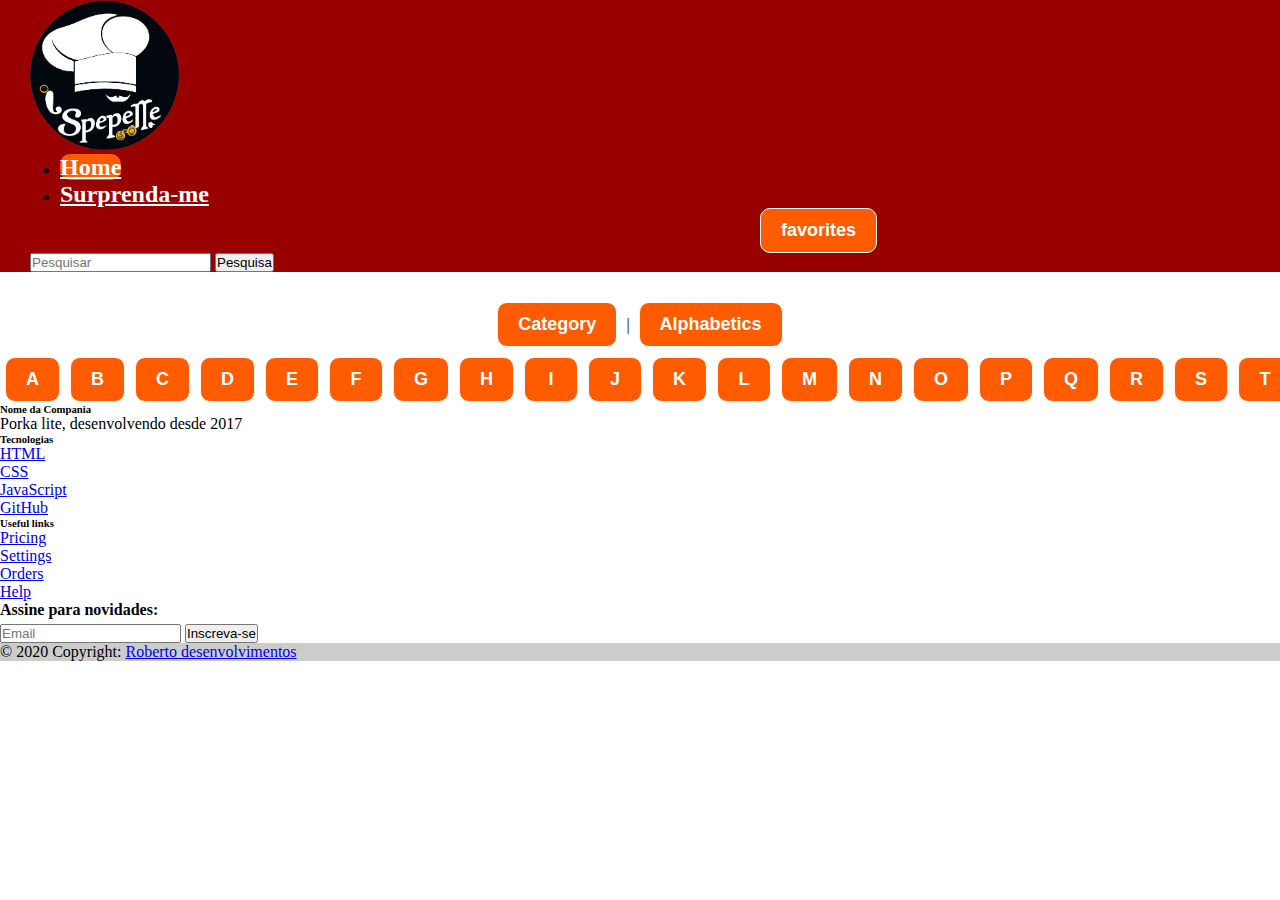
<file: index.html>
<!DOCTYPE html>
<html lang="en">
  <head>
    <meta charset="UTF-8" />
    <meta http-equiv="X-UA-Compatible" content="IE=edge" />
    <meta name="viewport" content="width=device-width, initial-scale=1.0" />
    <title>Receitas</title>
    <link
      href="https://cdn.jsdelivr.net/npm/bootstrap@5.2.2/dist/css/bootstrap.min.css"
      rel="stylesheet"
      integrity="sha384-Zenh87qX5JnK2Jl0vWa8Ck2rdkQ2Bzep5IDxbcnCeuOxjzrPF/et3URy9Bv1WTRi"
      crossorigin="anonymous"
    />
    <link rel="stylesheet" href="_css/style.css" />
  </head>
  <body>
    <header>
      <nav
        id="desrespeitoso"
        class="navbar justify-content-start"
        style="background-color: rgb(153, 0, 0)"
      >
        <img src="_img/logo.png" alt="Bootstrap" width="150" height="150" />
        <ul class="nav nav-pills">
          <li class="nav-item">
            <a
              class="nav-link"
              id="active"
              aria-current="page"
              href="index.html"
              >Home</a
            >
          </li>
          <li class="nav-item">
            <a class="nav-link" onclick="surprise()" href="#">Surprenda-me</a>
          </li>
        </ul>
        <div style="
    display: flex;
    margin-left: 58%;"><button class="buttons favoriteButton" onclick="loadFavorites()">favorites</button></div>
        <form class="d-flex" role="search" id="form-header">
          <input
            class="form-control me-2"
            type="Pesquisar"
            placeholder="Pesquisar"
            aria-label="Pesquisar"
            id="input-search"
          />
          <button class="btn btn-success" type="button" onclick="search()">
            Pesquisa
          </button>
        </form>

      </nav>
    </header>
    <main>
      
      <section id="choose">
        <button class="buttons" onclick="define(this)">Category</button> |
        <button class="buttons" onclick="define(this)">Alphabetics</button>
      </section>

      <section hidden class="selection-section" id="alfabetico"></section>
      <section class="selection-section" id="categorias"></section>

      <section id="infos"></section>
    </main>


    <footer class="bg-light text-center text-lg-start" style="padding-top: 1px;">
      <!-- Grid container -->
      <!-- Section: Links  -->
      <section class="footer-infos">
        <div class="container text-center text-md-start mt-5">
          <!-- Grid row -->
          <div class="row mt-3">
            <!-- Grid column -->
            <div class="col-md-3 col-lg-4 col-xl-3 mx-auto mb-4">
              <!-- Content -->
              <h6 class="text-uppercase fw-bold mb-4">
                <i class="fas fa-gem me-3 text-secondary"></i>Nome da Compania
              </h6>
              <p>Porka lite, desenvolvendo desde 2017</p>
            </div>
            <!-- Grid column -->

            <!-- Grid column -->
            <div class="col-md-2 col-lg-2 col-xl-2 mx-auto mb-4">
              <!-- Links -->
              <h6 class="text-uppercase fw-bold mb-4">Tecnologias</h6>
              <p>
                <a href="#!" class="text-reset">HTML</a>
              </p>
              <p>
                <a href="#!" class="text-reset">CSS</a>
              </p>
              <p>
                <a href="#!" class="text-reset">JavaScript</a>
              </p>
              <p>
                <a href="#!" class="text-reset">GitHub</a>
              </p>
            </div>
            <!-- Grid column -->

            <!-- Grid column -->
            <div class="col-md-3 col-lg-2 col-xl-2 mx-auto mb-4">
              <!-- Links -->
              <h6 class="text-uppercase fw-bold mb-4">Useful links</h6>
              <p>
                <a href="#!" class="text-reset">Pricing</a>
              </p>
              <p>
                <a href="#!" class="text-reset">Settings</a>
              </p>
              <p>
                <a href="#!" class="text-reset">Orders</a>
              </p>
              <p>
                <a href="#!" class="text-reset">Help</a>
              </p>
            </div>
            <!-- Grid column -->

            <!-- Grid column -->
            <div class="col-md-4 col-lg-3 col-xl-3 mx-auto mb-md-0 mb-4">
              <!-- Section: Form -->
              <section class="">
                <form action="">
                  <!--Grid row-->
                  <div class="">
                    <!--Grid column-->
                    <div class="">
                      <p class="">
                        <strong>Assine para novidades:</strong>
                      </p>
                    </div>
                    <input
            class="form-control me-2"
            type="Pesquisar"
            placeholder="Email"
            aria-label="Pesquisar"
            id="input-newsletter"
          />

                    <button type="submit" class="btn btn-success" style="margin-top: 5px;" onclick="inscrever()">
                      Inscreva-se
                    </button>
                  </div>
                  <!--Grid row-->
                </form>
              </section>
              <!-- Section: Form -->
            </div>
            <!-- Grid column -->
          </div>
          <!-- Grid row -->
        </div>
      </section>
      <!-- Section: Links  -->

      <!-- Copyright -->
      <div class="text-center p-3" style="background-color: rgba(0, 0, 0, 0.2)">
        © 2020 Copyright:
        <a class="text-dark" href="https://github.com/RobertoOliveiira"
          >Roberto desenvolvimentos</a
        >
      </div>
      <!-- Copyright -->
    </footer>
  </body>
  <script src="_js/main.js"></script>
  <!-- JQuery -->
  <script
    src="https://code.jquery.com/jquery-3.6.1.min.js"
    integrity="sha256-o88AwQnZB+VDvE9tvIXrMQaPlFFSUTR+nldQm1LuPXQ="
    crossorigin="anonymous"
  ></script>
  <!-- Bootstrap -->
  <script
    src="https://cdn.jsdelivr.net/npm/bootstrap@5.2.2/dist/js/bootstrap.bundle.min.js"
    integrity="sha384-OERcA2EqjJCMA+/3y+gxIOqMEjwtxJY7qPCqsdltbNJuaOe923+mo//f6V8Qbsw3"
    crossorigin="anonymous"
  ></script>
</html>
</file>
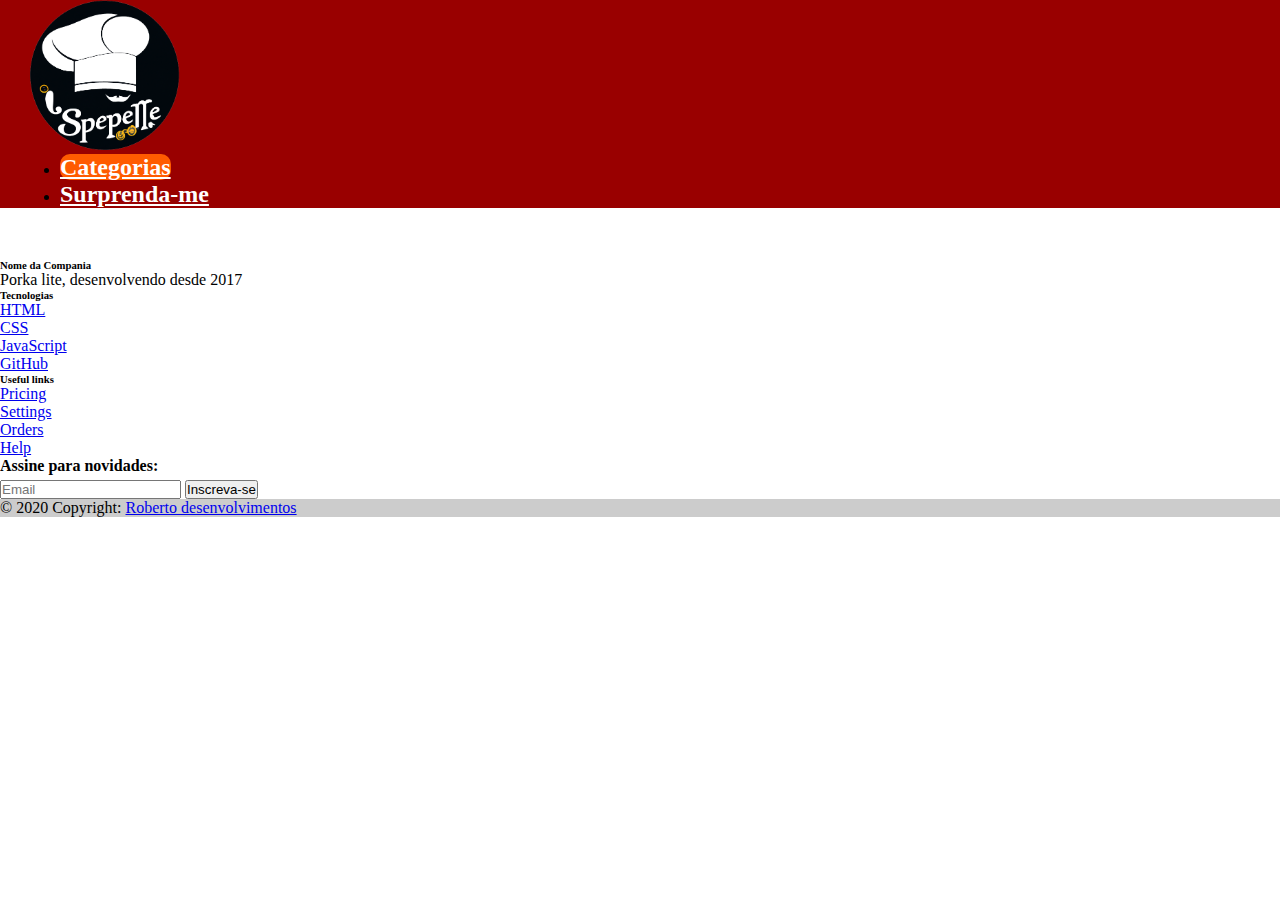
<file: details.html>
<!DOCTYPE html>
<html lang="en">
  <head>
    <meta charset="UTF-8" />
    <meta http-equiv="X-UA-Compatible" content="IE=edge" />
    <meta name="viewport" content="width=device-width, initial-scale=1.0" />
    <title>Receita</title>
    <link
      href="https://cdn.jsdelivr.net/npm/bootstrap@5.2.2/dist/css/bootstrap.min.css"
      rel="stylesheet"
      integrity="sha384-Zenh87qX5JnK2Jl0vWa8Ck2rdkQ2Bzep5IDxbcnCeuOxjzrPF/et3URy9Bv1WTRi"
      crossorigin="anonymous"
    />
    <link rel="stylesheet" href="_css/style.css" />
    <link rel="stylesheet" href="_css/details.css" />
  </head>
  <body>
    <header>
      <nav
        id="desrespeitoso"
        class="navbar justify-content-start"
        style="background-color: rgb(153, 0, 0)"
      >
        <img src="_img/logo.png" alt="Bootstrap" width="150" height="150" />
        <ul class="nav nav-pills">
          <li class="nav-item">
            <a
              class="nav-link"
              id="active"
              aria-current="page"
              href="index.html"
              >Categorias</a
            >
          </li>
          <li class="nav-item">
            <a class="nav-link" onclick="surprise()" href="#">Surprenda-me</a>
          </li>
        </ul>
      </nav>
    </header>
    <main>
      <section id="infos">
        
      </section>
    </main>
    <footer class="bg-light text-center text-lg-start" style="padding-top: 1px">
      <!-- Grid container -->
      <!-- Section: Links  -->
      <section class="footer-infos">
        <div class="container text-center text-md-start mt-5">
          <!-- Grid row -->
          <div class="row mt-3">
            <!-- Grid column -->
            <div class="col-md-3 col-lg-4 col-xl-3 mx-auto mb-4">
              <!-- Content -->
              <h6 class="text-uppercase fw-bold mb-4">
                <i class="fas fa-gem me-3 text-secondary"></i>Nome da Compania
              </h6>
              <p>Porka lite, desenvolvendo desde 2017</p>
            </div>
            <!-- Grid column -->

            <!-- Grid column -->
            <div class="col-md-2 col-lg-2 col-xl-2 mx-auto mb-4">
              <!-- Links -->
              <h6 class="text-uppercase fw-bold mb-4">Tecnologias</h6>
              <p>
                <a href="#!" class="text-reset">HTML</a>
              </p>
              <p>
                <a href="#!" class="text-reset">CSS</a>
              </p>
              <p>
                <a href="#!" class="text-reset">JavaScript</a>
              </p>
              <p>
                <a href="#!" class="text-reset">GitHub</a>
              </p>
            </div>
            <!-- Grid column -->

            <!-- Grid column -->
            <div class="col-md-3 col-lg-2 col-xl-2 mx-auto mb-4">
              <!-- Links -->
              <h6 class="text-uppercase fw-bold mb-4">Useful links</h6>
              <p>
                <a href="#!" class="text-reset">Pricing</a>
              </p>
              <p>
                <a href="#!" class="text-reset">Settings</a>
              </p>
              <p>
                <a href="#!" class="text-reset">Orders</a>
              </p>
              <p>
                <a href="#!" class="text-reset">Help</a>
              </p>
            </div>
            <!-- Grid column -->

            <!-- Grid column -->
            <div class="col-md-4 col-lg-3 col-xl-3 mx-auto mb-md-0 mb-4">
              <!-- Section: Form -->
              <section class="">
                <form action="">
                  <!--Grid row-->
                  <div class="">
                    <!--Grid column-->
                    <div class="">
                      <p class="">
                        <strong>Assine para novidades:</strong>
                      </p>
                    </div>
                    <input
                      class="form-control me-2"
                      type="Pesquisar"
                      placeholder="Email"
                      aria-label="Pesquisar"
                      id="input-newsletter"
                    />

                    <button
                      type="submit"
                      class="btn btn-success"
                      style="margin-top: 5px"
                      onclick="inscrever()"
                    >
                      Inscreva-se
                    </button>
                  </div>
                  <!--Grid row-->
                </form>
              </section>
              <!-- Section: Form -->
            </div>
            <!-- Grid column -->
          </div>
          <!-- Grid row -->
        </div>
      </section>
      <!-- Section: Links  -->
      <!-- Copyright -->
      <div class="text-center p-3" style="background-color: rgba(0, 0, 0, 0.2)">
        © 2020 Copyright:
        <a class="text-dark" href="https://github.com/RobertoOliveiira"
          >Roberto desenvolvimentos</a
        >
      </div>
      <!-- Copyright -->
    </footer>
  </body>
  <script src="_js/details.js"></script>
</html>
</file>
<file: _css/style.css>
*{
    padding: 0;
    margin: 0;
    box-sizing: border-box;
}

#desrespeitoso a{
    font-size: 24px;
    color: white;
    font-weight: 600;
    border-radius: 10px !important;
    
}
#desrespeitoso{
    padding-left: 30px;
}

#desrespeitoso ul{
    margin-left: 30px;
}
#form-header{
    margin-left: auto;
    margin-right: 40px;
}

#active{
    background-color: rgb(255, 91, 0);
    font-weight: 700 !important ;
    
}

#alfabetico{
    display: flex;
    align-items: center;
    margin: auto;
}

#categorias{
    display: flex;
    align-items: center;
    margin: auto;
    
}
main{
    margin: auto;
    display: flex;
    flex-direction: column;
    align-items: center;
}
#imgHeader img{
    width: 100%;
}
#imgHeader{
    position: relative;
}

.like{
    position: absolute;
    width: 10% !important;
    opacity: 30%;
    margin: 5px;
}
.like:hover{
    position: absolute;
    transition: 0.5s;
    width: 10% !important;
    transform: scale(1.05);
    opacity: 100%;
}

.like img{
    width: 100% !important;
    margin: auto;
}

.buttons{
  background-color: rgb(255, 91, 0);
  border: 1px solid #f8f9fa;
  border-radius: 10px;
  color: #ffffff;
  cursor: pointer;
  font-family: arial,sans-serif;
  font-size: 14px;
  height: 45px;
  line-height: 27px;
  min-width: 54px;
  padding: 0 20px;
  text-align: center;
  user-select: none;
  -webkit-user-select: none;
  touch-action: manipulation;
  white-space: pre;
font-weight: 600;
font-size: 18px;
    margin-right: 5px;
margin-left: 5px;
 
}
.my-card{
    overflow: auto;
    border: 0;
    margin: 0 10px;
    box-shadow: rgb(0 0 0 / 43%) 5px 5px 20px 0px;
}

.my-card:hover{
    transition: 0.5s;
    transform: scale(1.02);
}

.buttons:hover {
  border-color: #282828;
  box-shadow: rgb(0 0 0 / 43%) 5px 5px 20px 0px;
  color: #ffffff;
}

.buttons:focus {
  border-color: #4285f4;
  outline: none;
}

#infos{
    display: flex;
    flex-wrap: wrap;
    justify-content: center;
}


#choose{
    margin-top: 30px;
    margin-bottom: 10px ;
}
</file>
<file: _css/details.css>
.containerInf{
    display: flex;
    flex-direction: column;
    align-items: center;
    
}

#infos{
    box-shadow: rgb(0 0 0 / 19%) 10px 7px 20px, rgb(0 0 0 / 23%) 0px 6px 13px;;
    margin-top: 20px;
    border-radius: 8px;
    margin-bottom: 30px;
    width: 70%;
    flex-direction: column-reverse;
}

#comentar{
    margin: auto;
    margin-top: 20px;
    width: 70%;
}

.name{
    margin: 20px 0;
    font-size: 40px;
}
.containerInfos{
    display: flex;
    flex-direction: row;
    align-items: center;
    width: 80%;
}

.img{
    height: 700px;
    border-radius: 10px;
    overflow: hidden;
    box-shadow: rgb(0 0 0 / 19%) 10px 7px 20px, rgb(0 0 0 / 23%) -3px -3px 20px 0px;

}
.img img{
    object-fit: cover;
}

.containerIng div {
    display: flex;
    flex-wrap: wrap;
    flex-direction: column;
    align-items: center;
    height: 700px;
}
.containerIng  p{
font-size: 20px;
font-weight: 400;
}

#form{
    margin-bottom: 30px;
}

#comentarios{
    width: 70%;
    margin: auto;
    margin-top: 30px;
    border-bottom: 2px solid black;
    border-top: 2px solid black;
}
.comentariosContainer{
    margin: 10px 0;
}

.comentariosdesc{
    margin-left: 10px;
}

.comentariosNomeContainer{
    display: flex;
    align-items: flex-start
}

.comentariosNomeContainer img{
   margin-left: 30px;
}

.containerIng  {
    display: flex;
    flex-direction: column;
    align-items: center;
    height: 700px;
    margin: auto;
}

.containerPreparo{
    margin: 20px 60px ;
}
.containerPreparo p{
    margin-top: 10px;
font-size: 20px;
font-weight: 400;
}
.favorito{
    margin-right: 99%;
}
.fav{
    display: flex;
    position: absolute;
    opacity: 40%;
    margin: 5px;
}
.fav:hover{
    transition: 0.5s;
    opacity: 100%;
    transform: scale(1.05);
}

.fav img{
    width:80px ;
    margin: auto;
}

.rate {
    font-family: fantasy;
    float: left;
    height: 46px;
    padding: 0 10px;
}
.rate:not(:checked) > input {
    position:absolute;
}
.rate:not(:checked) > label {
    float:right;
    width:1em;
    overflow:hidden;
    white-space:nowrap;
    cursor:pointer;
    font-size:30px;
    color:#ccc;
}
.rate:not(:checked) > label:before {
    content: '🍽';
}
.rate > input:checked ~ label {
    color: #ffc700;    
}
.rate:not(:checked) > label:hover,
.rate:not(:checked) > label:hover ~ label {
    color: #deb217;  
}
.rate > input:checked + label:hover,
.rate > input:checked + label:hover ~ label,
.rate > input:checked ~ label:hover,
.rate > input:checked ~ label:hover ~ label,
.rate > label:hover ~ input:checked ~ label {
    color: #c59b08;
}
</file>
